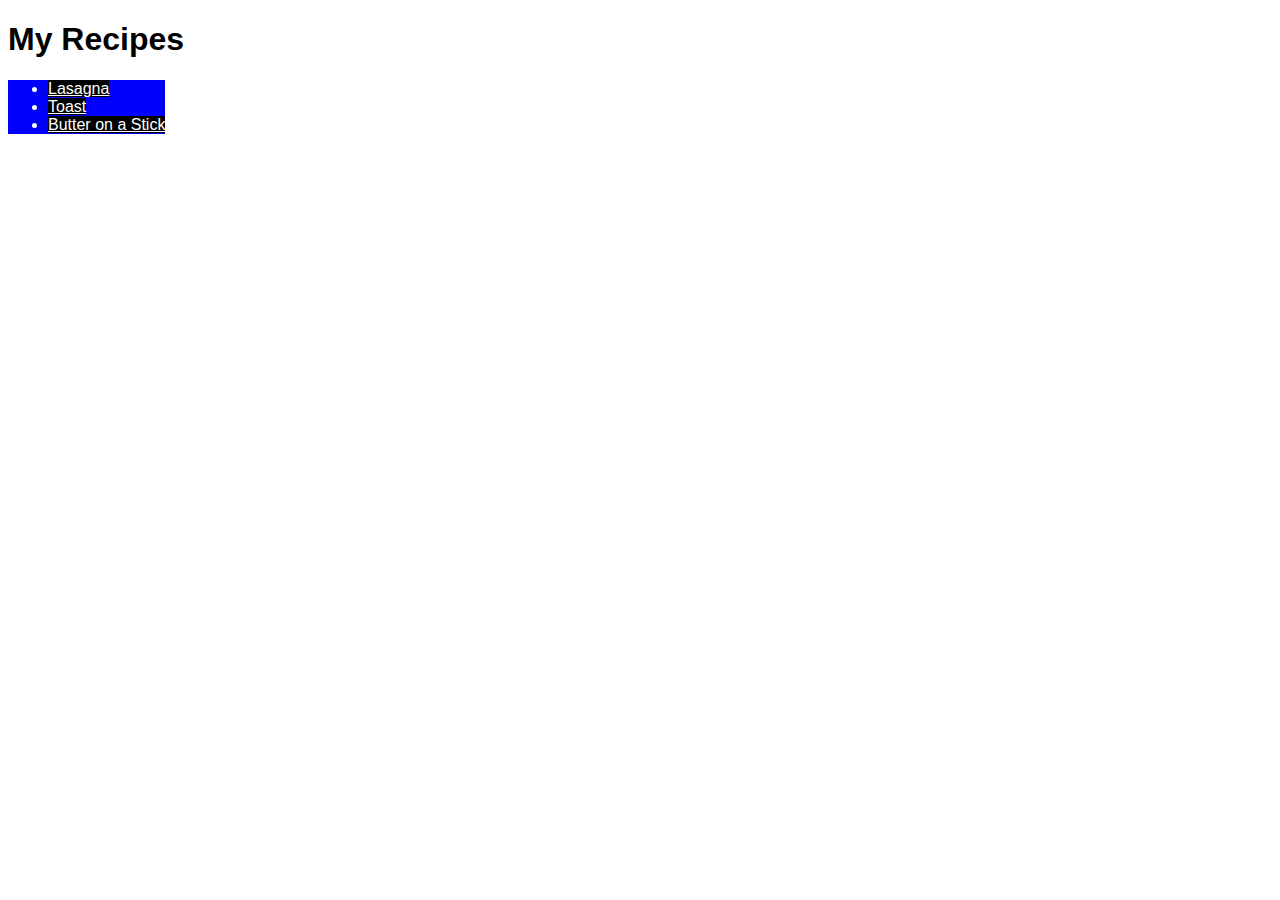
<file: index.html>
<!DOCTYPE html>
<html lang="en">

<head>
    <meta charset="UTF-8">
    <meta name="viewport" content="width=device-width, initial-scale=1.0">
    <link rel="stylesheet" href="styles.css">
    <title>My Recipes</title>
</head>

<body>
    <h1>My Recipes</h1>
    <ul>
        <li><a href="recipes/lasagna.html">Lasagna</a></li>
        <li><a href="recipes/toast.html">Toast</a></li>
        <li><a href="recipes/butter.html">Butter on a Stick</a></li>
    </ul>
</body>

</html>
</file>
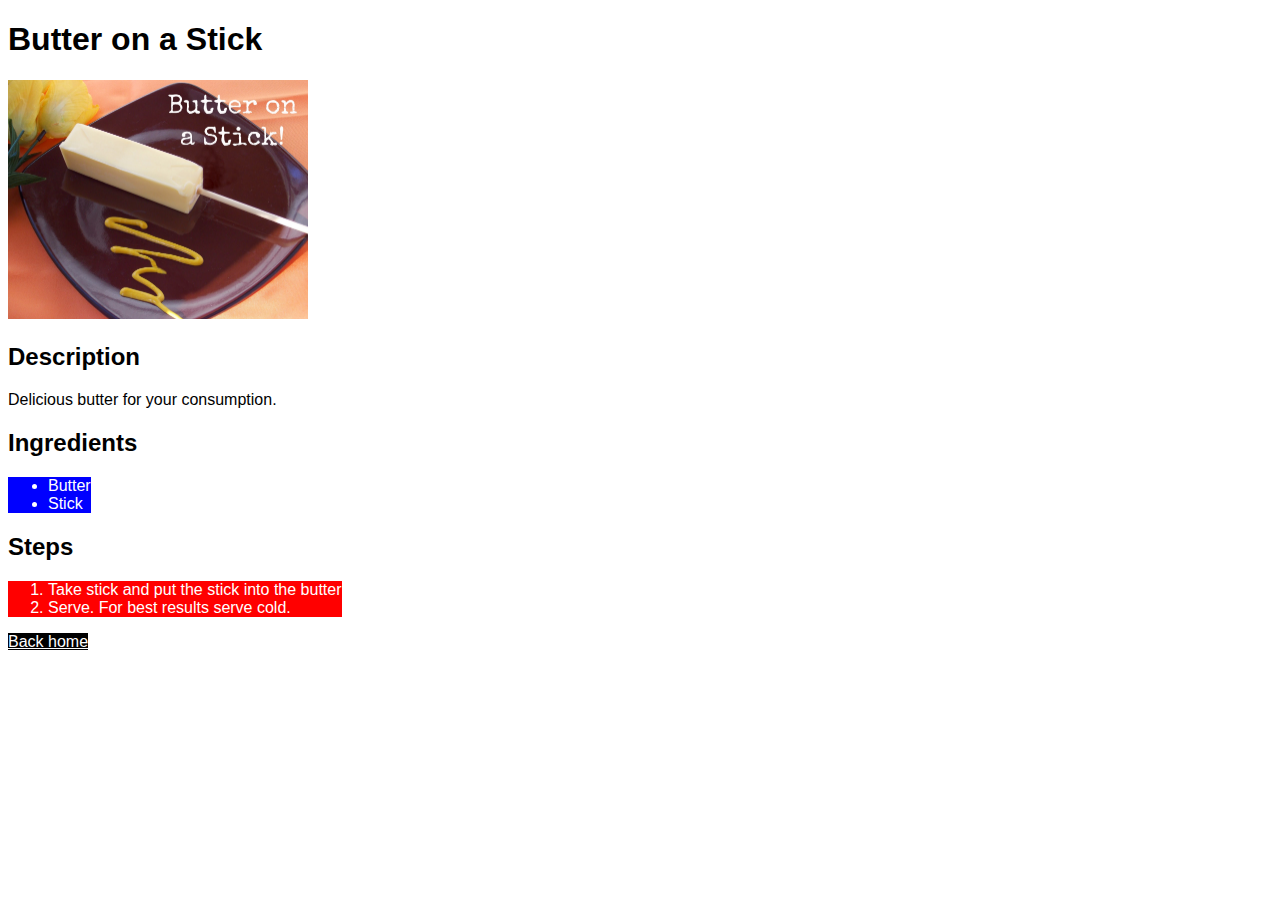
<file: recipes/butter.html>
<!DOCTYPE html>
<html lang="en">

<head>
    <meta charset="UTF-8">
    <meta name="viewport" content="width=device-width, initial-scale=1.0">
    <title>Butter on a Stick</title>
    <link rel="stylesheet" href="../styles.css">
</head>

<body>
    <h1>Butter on a Stick</h1>
    <img src="../images/butter.jpg" alt="butter on a stick">
    <h2>Description</h2>
    <p>Delicious butter for your consumption.</p>
    <h2>Ingredients</h2>
    <ul>
        <li>Butter</li>
        <li>Stick</li>
    </ul>
    <h2>Steps</h2>
    <ol>
        <li>Take stick and put the stick into the butter</li>
        <li>Serve. For best results serve cold.</li>
    </ol>
    <a href="../index.html">Back home</a>
</body>

</html>
</file>
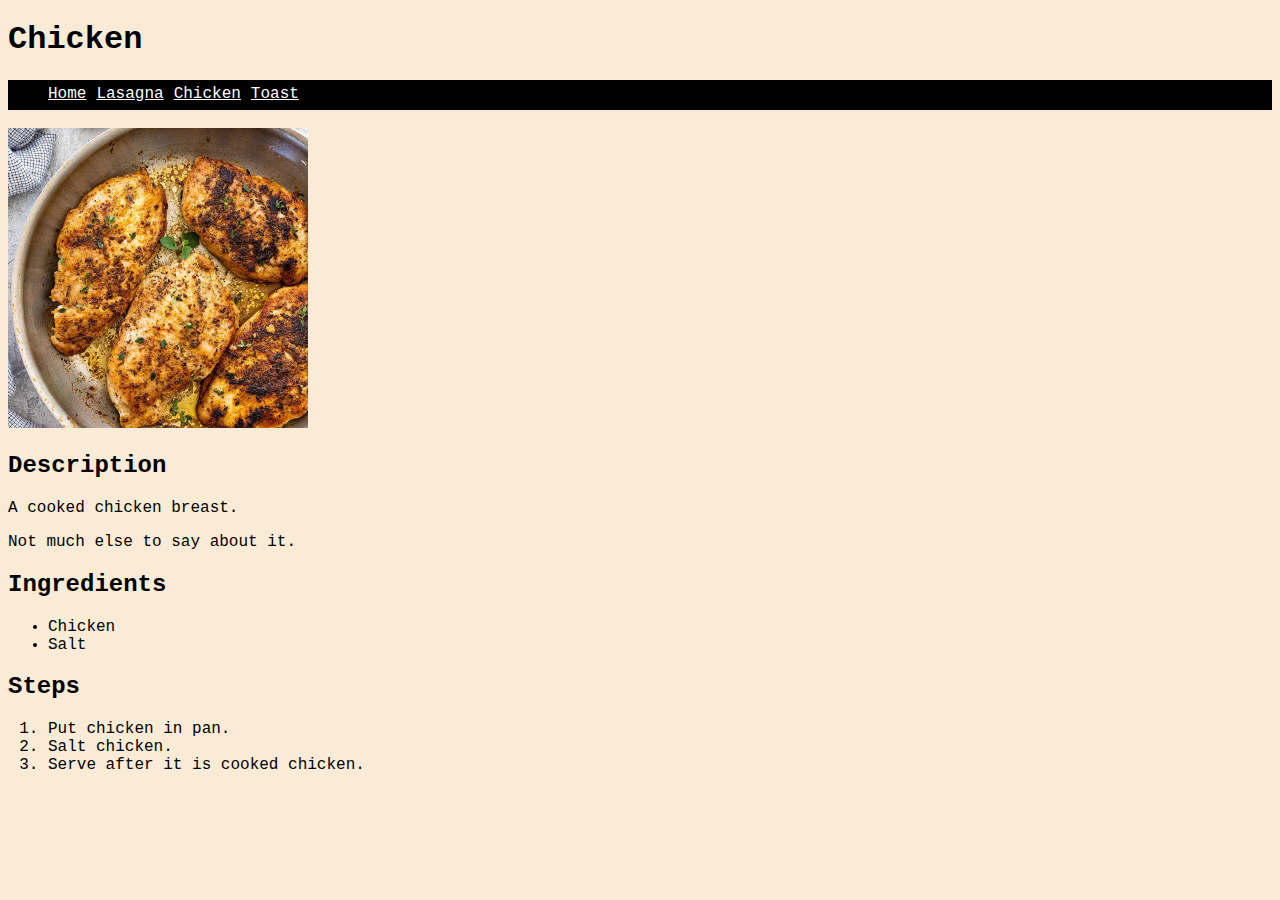
<file: recipes/chicken.html>
<!DOCTYPE html>
<html lang="en">
    <head>
        <link rel="stylesheet" href="../css/styles.css">
        <title>Chicken</title>
        <meta charset="utf-8">
    </head>
    <body>
        <h1>Chicken</h1>
        <ul class="nav">
            <li><a href="../index.html">Home</a></li>
            <li><a href="./lasagna.html">Lasagna</a></li>
            <li><a href="./chicken.html">Chicken</a></li>
            <li><a href="./toast.html">Toast</a></li>
        </ul>
        <br>
        <img src="../img/chicken.jpg" alt="a cooked chicken breast">
        <h2>Description</h2>
        <p>A cooked chicken breast.</p>
        <p>Not much else to say about it.</p>
        <h2>Ingredients</h2>
        <ul>
            <li>Chicken</li>
            <li>Salt</li>
        </ul>
        <h2>Steps</h2>
        <ol>
            <li>Put chicken in pan.</li>
            <li>Salt chicken.</li>
            <li>Serve after it is cooked chicken.</li>            
        </ol>
    </body>
</html>
</file>
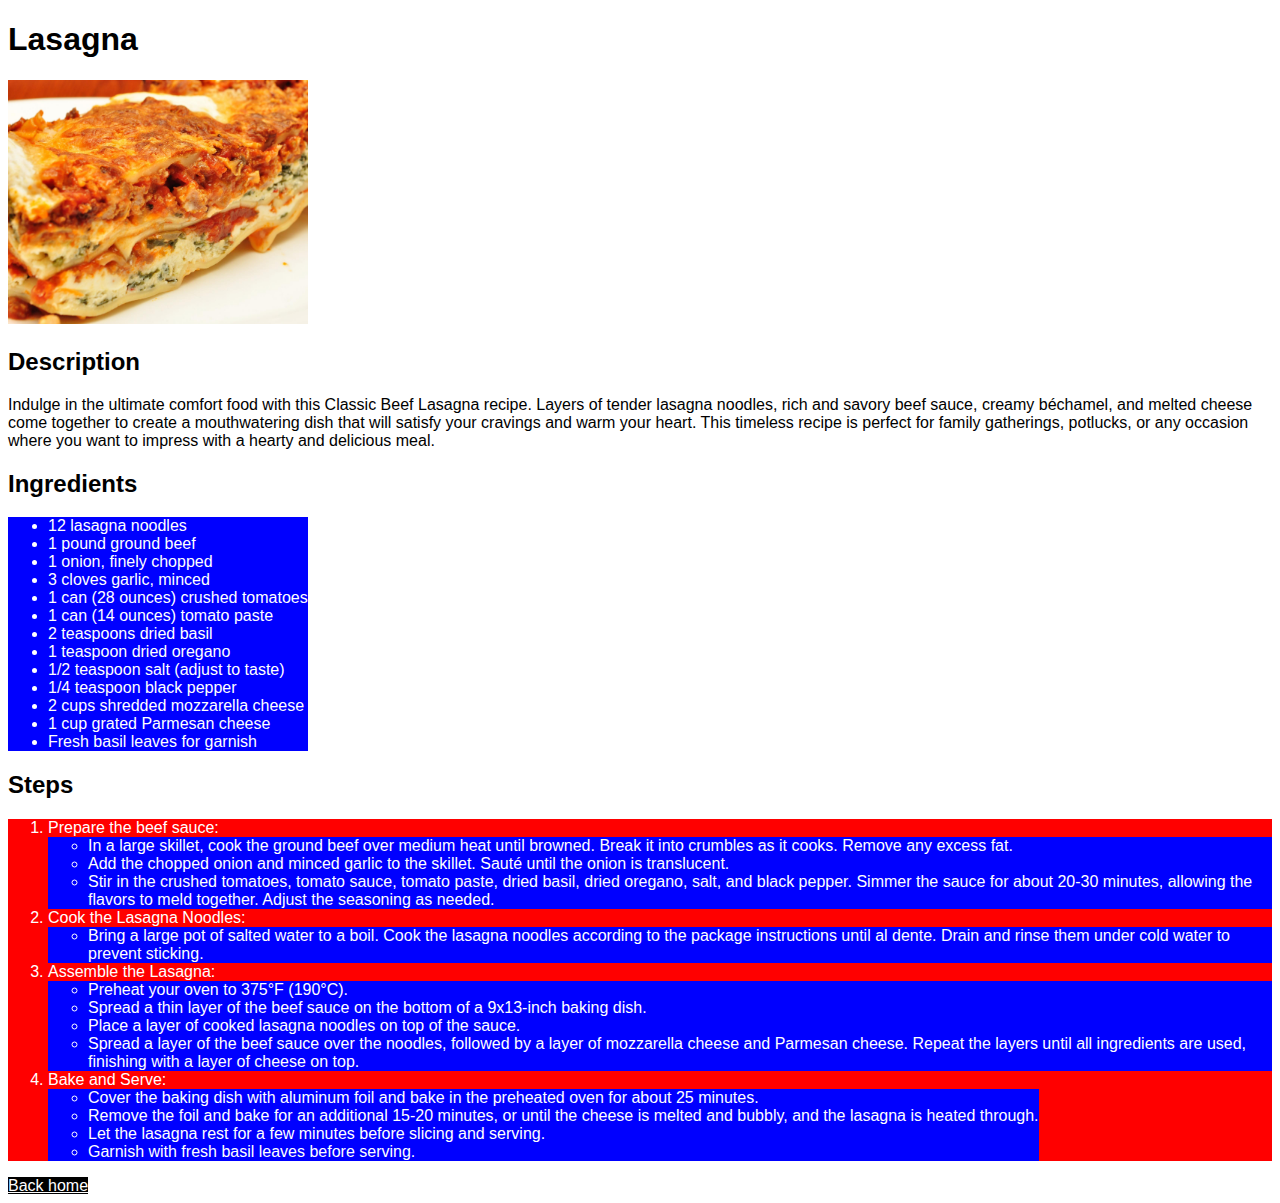
<file: recipes/lasagna.html>
<!DOCTYPE html>
<html lang="en">

<head>
    <meta charset="UTF-8">
    <meta name="viewport" content="width=device-width, initial-scale=1.0">
    <title>Lasagna</title>
    <link rel="stylesheet" href="../styles.css">
</head>

<body>
    <h1>Lasagna</h1>
    <img src="../images/Lasagna.jpg" alt="a plate of lasagna">
    <h2>Description</h2>
    <p>Indulge in the ultimate comfort food with this Classic Beef Lasagna recipe. Layers of tender lasagna noodles,
        rich and savory beef sauce, creamy béchamel, and melted cheese come together to create a mouthwatering dish that
        will satisfy your cravings and warm your heart. This timeless recipe is perfect for family gatherings, potlucks,
        or any occasion where you want to impress with a hearty and delicious meal.</p>
    <h2>Ingredients</h2>
    <ul>
        <li>12 lasagna noodles</li>
        <li>1 pound ground beef</li>
        <li>1 onion, finely chopped</li>
        <li>3 cloves garlic, minced</li>
        <li>1 can (28 ounces) crushed tomatoes</li>
        <li>1 can (14 ounces) tomato paste</li>
        <li>2 teaspoons dried basil</li>
        <li>1 teaspoon dried oregano</li>
        <li>1/2 teaspoon salt (adjust to taste)</li>
        <li>1/4 teaspoon black pepper</li>
        <li>2 cups shredded mozzarella cheese</li>
        <li>1 cup grated Parmesan cheese</li>
        <li>Fresh basil leaves for garnish</li>
    </ul>
    <h2>Steps</h2>
    <ol>
        <li>Prepare the beef sauce:
            <ul>
                <li>In a large skillet, cook the ground beef over medium heat until browned. Break it into crumbles as
                    it cooks. Remove any excess fat.</li>
                <li>Add the chopped onion and minced garlic to the skillet. Sauté until the onion is translucent.</li>
                <li>Stir in the crushed tomatoes, tomato sauce, tomato paste, dried basil, dried oregano, salt, and
                    black pepper. Simmer the sauce for about 20-30 minutes, allowing the flavors to meld together.
                    Adjust the seasoning as needed.</li>
            </ul>
        </li>
        <li>Cook the Lasagna Noodles:
            <ul>
                <li>Bring a large pot of salted water to a boil. Cook the lasagna noodles according to the package
                    instructions until al dente. Drain and rinse them under cold water to prevent sticking.</li>
            </ul>
        </li>
        <li>Assemble the Lasagna:
            <ul>
                <li>Preheat your oven to 375°F (190°C).</li>
                <li>Spread a thin layer of the beef sauce on the bottom of a 9x13-inch baking dish.</li>
                <li>Place a layer of cooked lasagna noodles on top of the sauce.</li>
                <li>Spread a layer of the beef sauce over the noodles, followed by a layer of mozzarella cheese and
                    Parmesan cheese. Repeat the layers until all ingredients are used, finishing with a layer of cheese
                    on top.</li>
            </ul>
        </li>
        <li>Bake and Serve:
            <ul>
                <li>Cover the baking dish with aluminum foil and bake in the preheated oven for about 25 minutes.</li>
                <li>Remove the foil and bake for an additional 15-20 minutes, or until the cheese is melted and bubbly,
                    and the lasagna is heated through.</li>
                <li>Let the lasagna rest for a few minutes before slicing and serving.</li>
                <li>Garnish with fresh basil leaves before serving.</li>
            </ul>
        </li>
    </ol>
    <a href="../index.html">Back home</a>
</body>

</html>
</file>
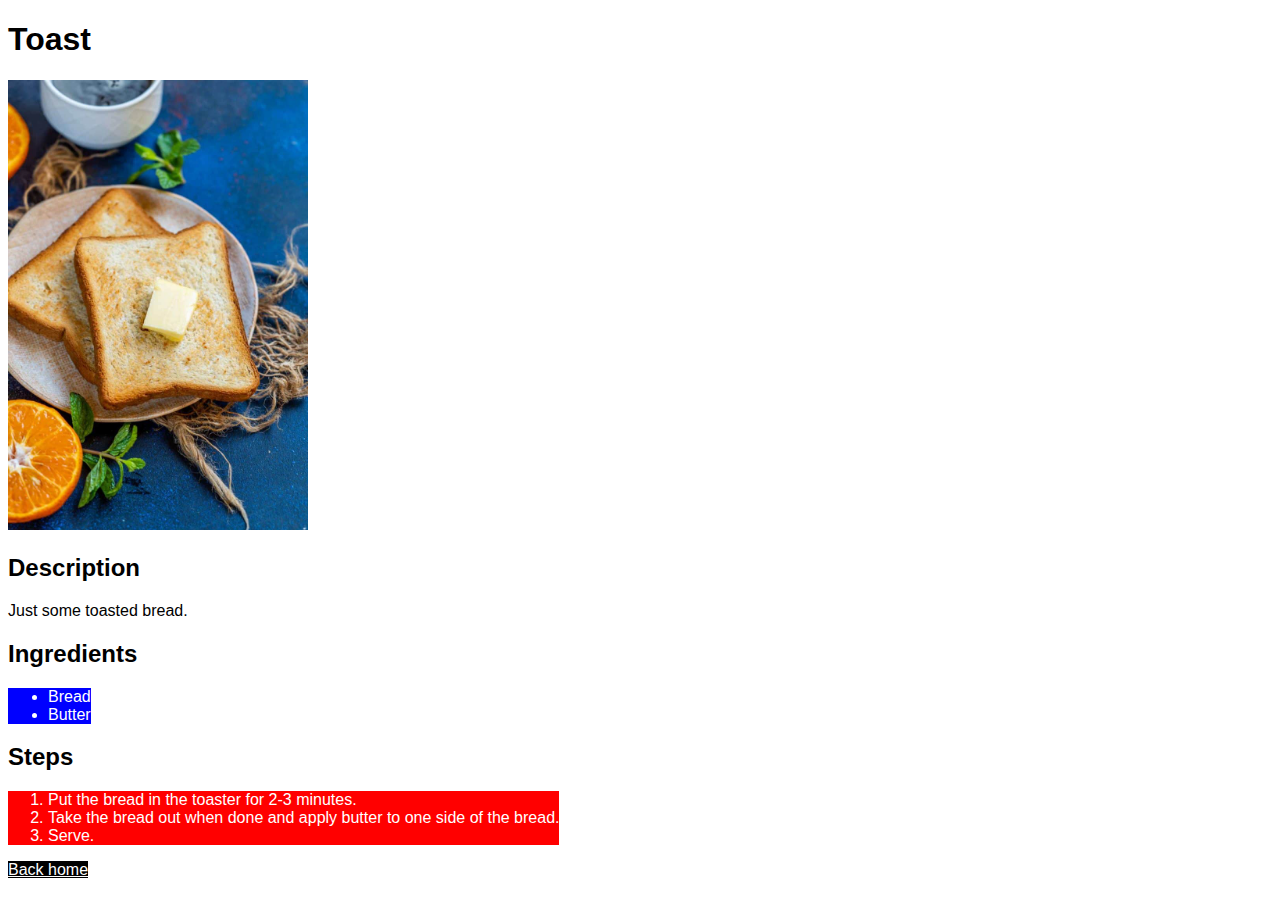
<file: recipes/toast.html>
<!DOCTYPE html>
<html lang="en">

<head>
    <meta charset="UTF-8">
    <meta name="viewport" content="width=device-width, initial-scale=1.0">
    <title>Toast</title>
    <link rel="stylesheet" href="../styles.css">
</head>

<body>
    <h1>Toast</h1>
    <img src="../images/toast.jpg" alt="toast on a plate">
    <h2>Description</h2>
    <p>Just some toasted bread.</p>
    <h2>Ingredients</h2>
    <ul>
        <li>Bread</li>
        <li>Butter</li>
    </ul>
    <h2>Steps</h2>
    <ol>
        <li>Put the bread in the toaster for 2-3 minutes.</li>
        <li>Take the bread out when done and apply butter to one side of the bread.</li>
        <li>Serve.</li>
    </ol>
    <a href="../index.html">Back home</a>
</body>

</html>
</file>
<file: styles.css>
* {
    font-family: 'Lucida Sans', 'Lucida Sans Regular', 'Lucida Grande', 'Lucida Sans Unicode', Geneva, Verdana, sans-serif;
    width: fit-content;
}

img {
    width: 300px;
    height: auto;
}

ul {
    background-color: blue;
    color: white;
}

ol {
    background-color: red;
    color: white;
}

a {
    color: white;
    background-color: black;
}

a:hover {
    color: blue;
    background-color: white;
}
</file>
<file: css/styles.css>
h1, h2, p, a, li
{
    font-family: 'Courier New', Courier, monospace;
}

.nav
{
    list-style: none;
    background-color: black;
    height: 30px;
    margin: auto;
    
}

.nav a
{
    color: white;
}

.nav li
{
    display: inline;
    float: left;
    padding-right: 10px;
    padding-top: 5px;
}

img
{
    width: 300px;
    height: auto;
}

body
{
    background-color: antiquewhite;
}
</file>
